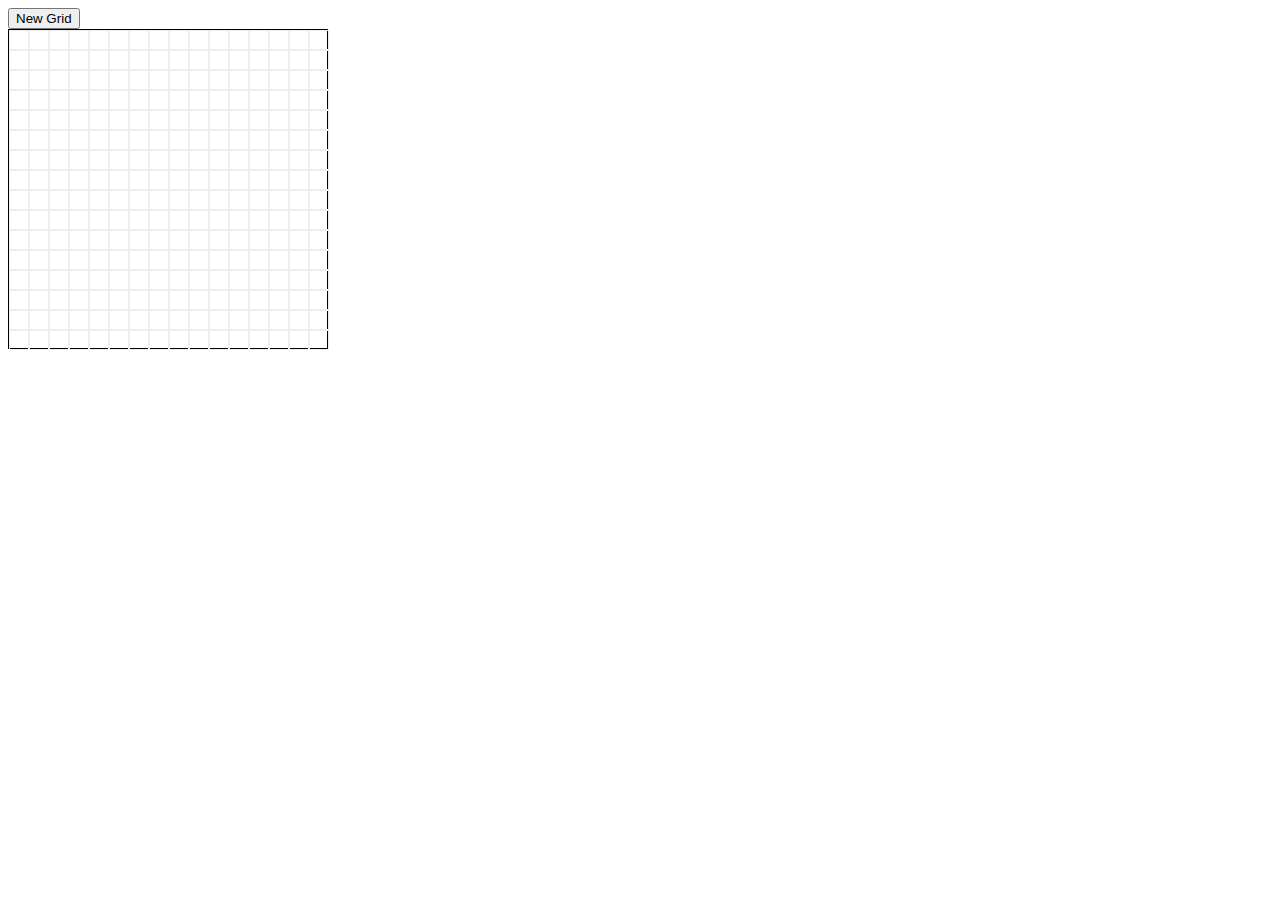
<file: index.html>
<!DOCTYPE html>
<html lang="en">
<head>
    <meta charset="UTF-8">
    <meta name="viewport" content="width=device-width, initial-scale=1.0">
    <title> Project: Etch-A-Sketch </title>
    <link rel="stylesheet" href="project.css">
</head>
<body>
    <button id="new-grid-btn"> New Grid </button>
    <div id="grid-container"></div>
    
    <script src="project.js"></script>
</body>
</html>
</file>
<file: project.css>
#grid-container {
    display: grid;
    grid-template-columns: repeat(16, 1fr);
    grid-template-rows: repeat(16, 1fr);
    width: 400px;
    height: 400px;
    border: 1px solid #000000;
    box-sizing: border-box;
}

.square {
    background-color: rgb(60, 150, 180);
    border: 2px solid #000000;
}

/* Dim background overlay */
.modal-overlay {
  position: fixed;
  top: 0;
  left: 0;
  width: 100%;
  height: 100%;
  background: rgba(0, 0, 0, 0.5);
  display: flex;
  justify-content: center;
  align-items: center;
}

/* The popup box itself */
.popUp {
  background: white;
  padding: 20px;
  border-radius: 10px;
  width: 300px;
  text-align: center;
  box-shadow: 0 5px 15px rgba(0,0,0,0.3);
}

/* Close button style */
.close-btn {
  margin-top: 10px;
  padding: 6px 12px;
  background: crimson;
  color: white;
  border: none;
  border-radius: 5px;
  cursor: pointer;
}
</file>
